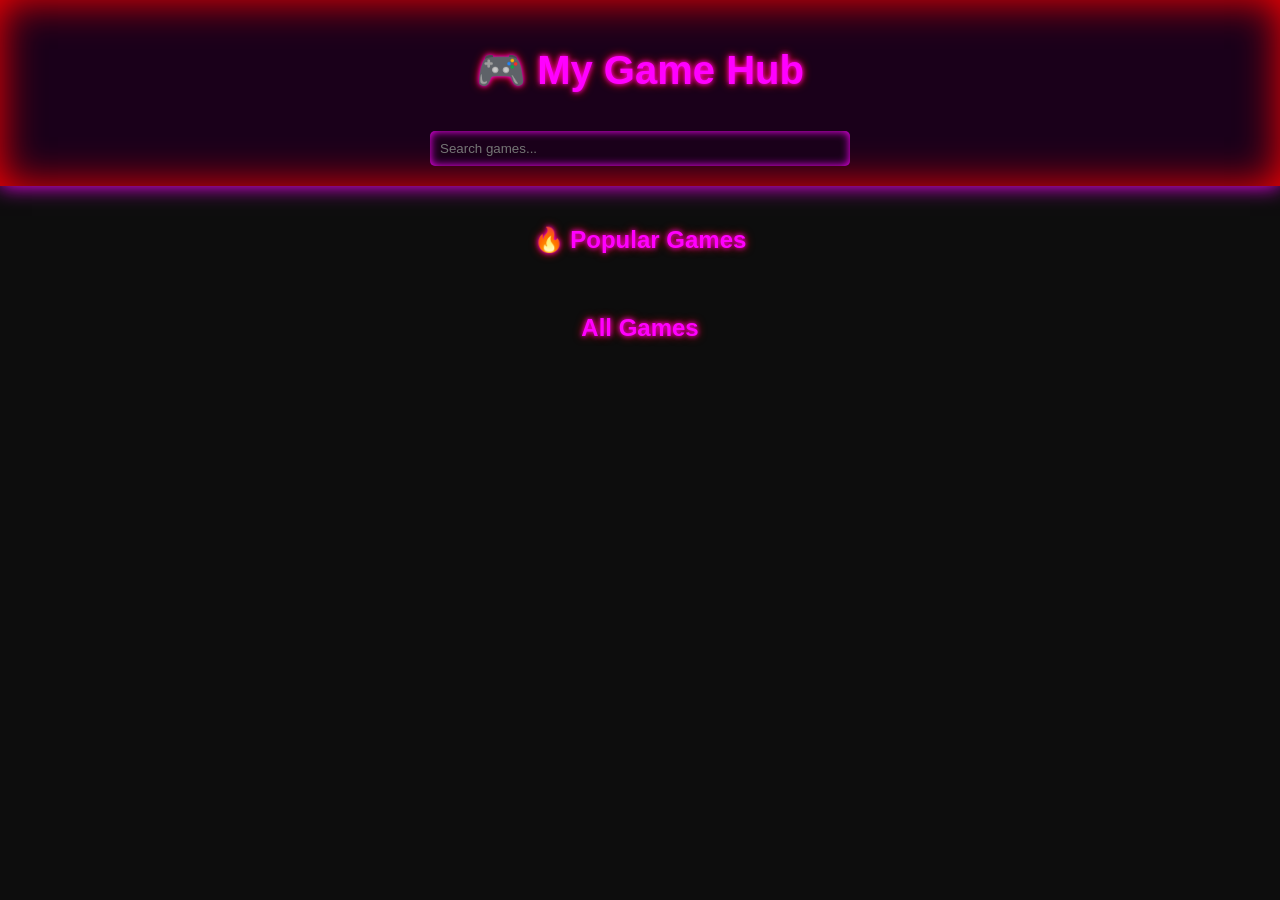
<file: index.html>
<!DOCTYPE html>
<html lang="en">
<head>
  <meta charset="UTF-8">
  <meta name="viewport" content="width=device-width, initial-scale=1.0">
  <title>My Game Hub</title>
  <link rel="stylesheet" href="style.css">
</head>
<body>
  <header>
    <h1>🎮 My Game Hub</h1>
    <input type="text" id="search" placeholder="Search games...">
  </header>

  <nav id="categories">
    <!-- Categories will be added dynamically -->
  </nav>

  <section id="popular">
    <h2>🔥 Popular Games</h2>
    <div class="game-grid" id="popular-games"></div>
  </section>

  <section id="all-games">
    <h2>All Games</h2>
    <div class="game-grid" id="game-grid"></div>
  </section>

  <script src="script.js"></script>
</body>
</html>
</file>
<file: style.css>
body {
  font-family: 'Orbitron', sans-serif; /* arcade-y font */
  background: #0d0d0d; /* very dark background */
  color: #fff;
  margin: 0;
  padding: 0;
}

header {
  padding: 20px;
  text-align: center;
  background: #1a001a; /* dark purple */
  box-shadow: 0 0 20px #ff00ff, 0 0 40px #ff0000 inset;
}

header h1 {
  font-size: 2.5em;
  color: #ff00ff;
  text-shadow: 0 0 5px #ff00ff, 0 0 10px #ff0000;
}

header input {
  padding: 10px;
  width: 80%;
  max-width: 400px;
  margin-top: 10px;
  border-radius: 5px;
  border: none;
  background: #1a001a;
  color: #fff;
  box-shadow: 0 0 10px #ff00ff inset;
}

#categories {
  display: flex;
  justify-content: center;
  gap: 10px;
  flex-wrap: wrap;
  padding: 10px;
}

#categories button {
  background: #220022;
  border: 1px solid #ff00ff;
  padding: 10px 15px;
  border-radius: 5px;
  cursor: pointer;
  color: #ff00ff;
  text-shadow: 0 0 3px #ff0000;
  transition: all 0.3s;
}

#categories button:hover,
#categories button.active {
  background: #ff00ff;
  color: #0d0d0d;
  box-shadow: 0 0 10px #ff00ff, 0 0 20px #ff0000;
}

h2 {
  text-align: center;
  color: #ff00ff;
  text-shadow: 0 0 5px #ff00ff, 0 0 10px #ff0000;
  margin: 20px 0 10px;
}

.game-grid {
  display: grid;
  grid-template-columns: repeat(auto-fit, minmax(180px, 1fr));
  gap: 15px;
  padding: 15px;
}

.game-card {
  background: #220022;
  padding: 10px;
  border-radius: 8px;
  text-align: center;
  transition: transform 0.3s, box-shadow 0.3s;
  box-shadow: 0 0 5px #ff00ff;
}

.game-card:hover {
  transform: scale(1.05);
  box-shadow: 0 0 15px #ff00ff, 0 0 30px #ff0000;
}

.game-card img {
  max-width: 100%;
  border-radius: 5px;
  border: 2px solid #ff00ff;
  box-shadow: 0 0 10px #ff00ff;
}

.game-card button {
  margin-top: 5px;
  padding: 5px 10px;
  border: none;
  border-radius: 5px;
  cursor: pointer;
  background: #ff00ff;
  color: #0d0d0d;
  text-shadow: 0 0 3px #ff0000;
  transition: all 0.3s;
}

.game-card button:hover {
  box-shadow: 0 0 10px #ff00ff, 0 0 20px #ff0000;
}
</file>
